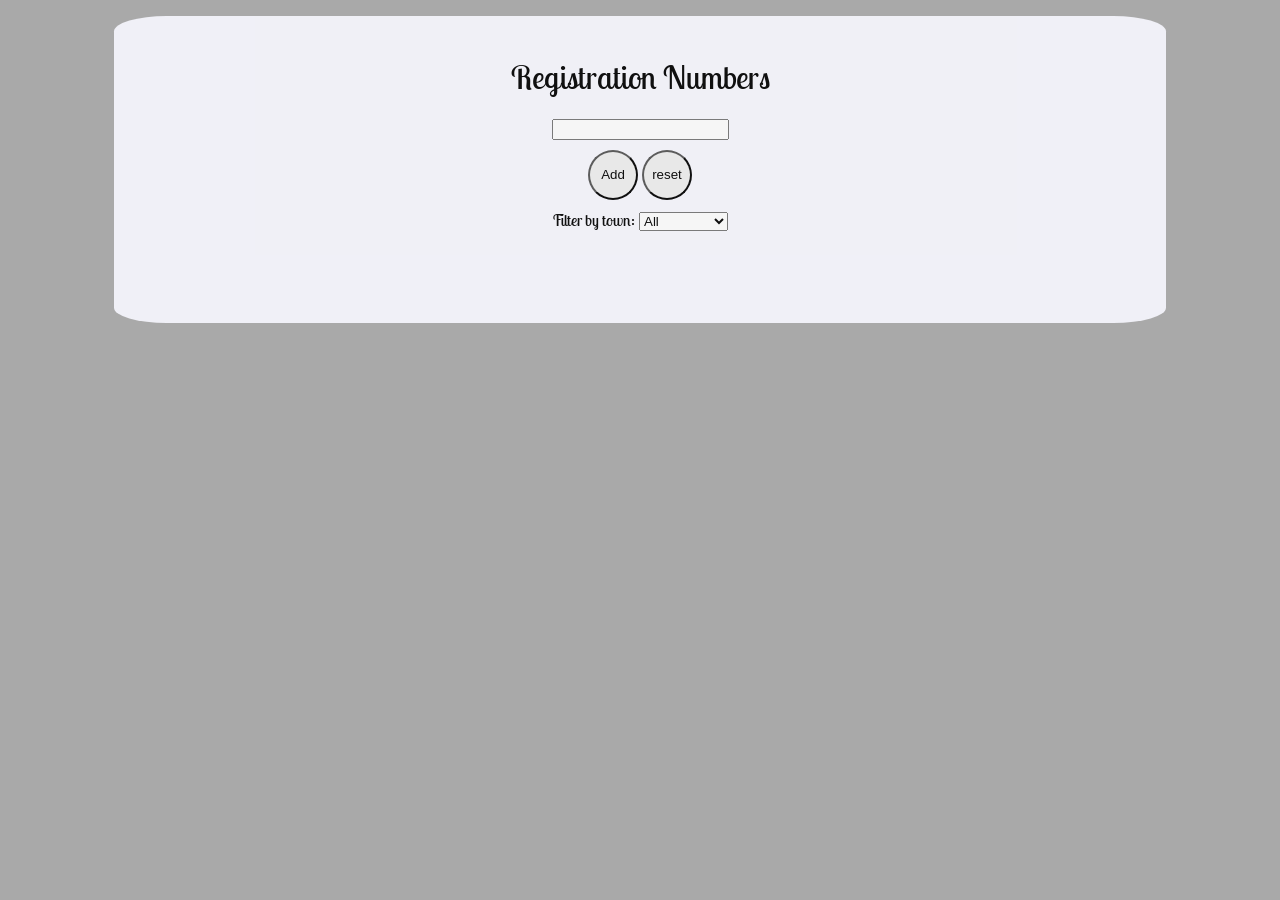
<file: index.html>
<!DOCTYPE html>
<html lang="en">

<head>
    <meta charset="UTF-8">
    <meta name="viewport" content="width=device-width, initial-scale=1.0">
    <link rel="stylesheet" href="./css/registration_numbers.css">
    <title>Amirah | Registration Website</title>
</head>

<body>
    <div class="container">
        <h1>Registration Numbers</h1>
        <div class="space">
            <input type="text" id="inputBox" class="small-input" maxlength="10">
        </div>
        <div class="space">
            <button id="addButton">Add</button>
            <button id="resetButton">reset</button>
        </div>
        <div class="space">
            <label for="town">Filter by town:</label>
            <select name="towns" id="town">
                <option value="">All</option>
                <option value="CA">Cape Town</option>
                <option value="CJ">Paarl</option>
                <option value="CY">Bellville</option>
            </select>
        </div>
        <div class="space">
            <p id="message"></p>
        </div>
        <div class="list-box">
            <ul id="displayList" class="list-of-plates">
            </ul>
        </div>
    </div>
</body>
<script src="./js/registration-factory.js"></script>
<script src="./js/registration-dom.js"></script>

</html>
</file>
<file: css/registration_numbers.css>
@import url('https://fonts.googleapis.com/css2?family=Lobster+Two:ital@1&display=swap');
body {
    background-color: darkgrey;
    background-image: url("https://images.pexels.com/photos/533669/pexels-photo-533669.jpeg?auto=compress&cs=tinysrgb&dpr=2&h=650&w=940");
}

.space {
    margin: 10px;
}

h1,
p,
label {
    font-family: 'Lobster Two', cursive;
    font-weight: lighter;
}

#addButton {
    height: 50px;
    width: 50px;
    border-radius: 50%;
}

#resetButton {
    height: 50px;
    width: 50px;
    border-radius: 50%;
}

.container {
    margin: 1em auto;
    padding: 20px;
    width: 80%;
    background-color: ghostwhite;
    opacity: 0.9;
    border-radius: 5%;
    text-align: center;
    height: 95%;
}

.list-box ul li {
    margin: 1em auto;
}

.list-of-plates {
    padding: 20px;
}

.list-of-plates li {
    margin: 5px;
    padding: 10px;
    height: 20px;
    width: 100px;
    background-color: yellow;
    text-align: center;
    border: black 2px solid;
    border-radius: 5%;
    list-style: none;
    font-weight: bold;
}


/* Media Queries */

@media only screen and (max-width: 270px) {
    .small-input {
        width: 100px;
    }
}
</file>
